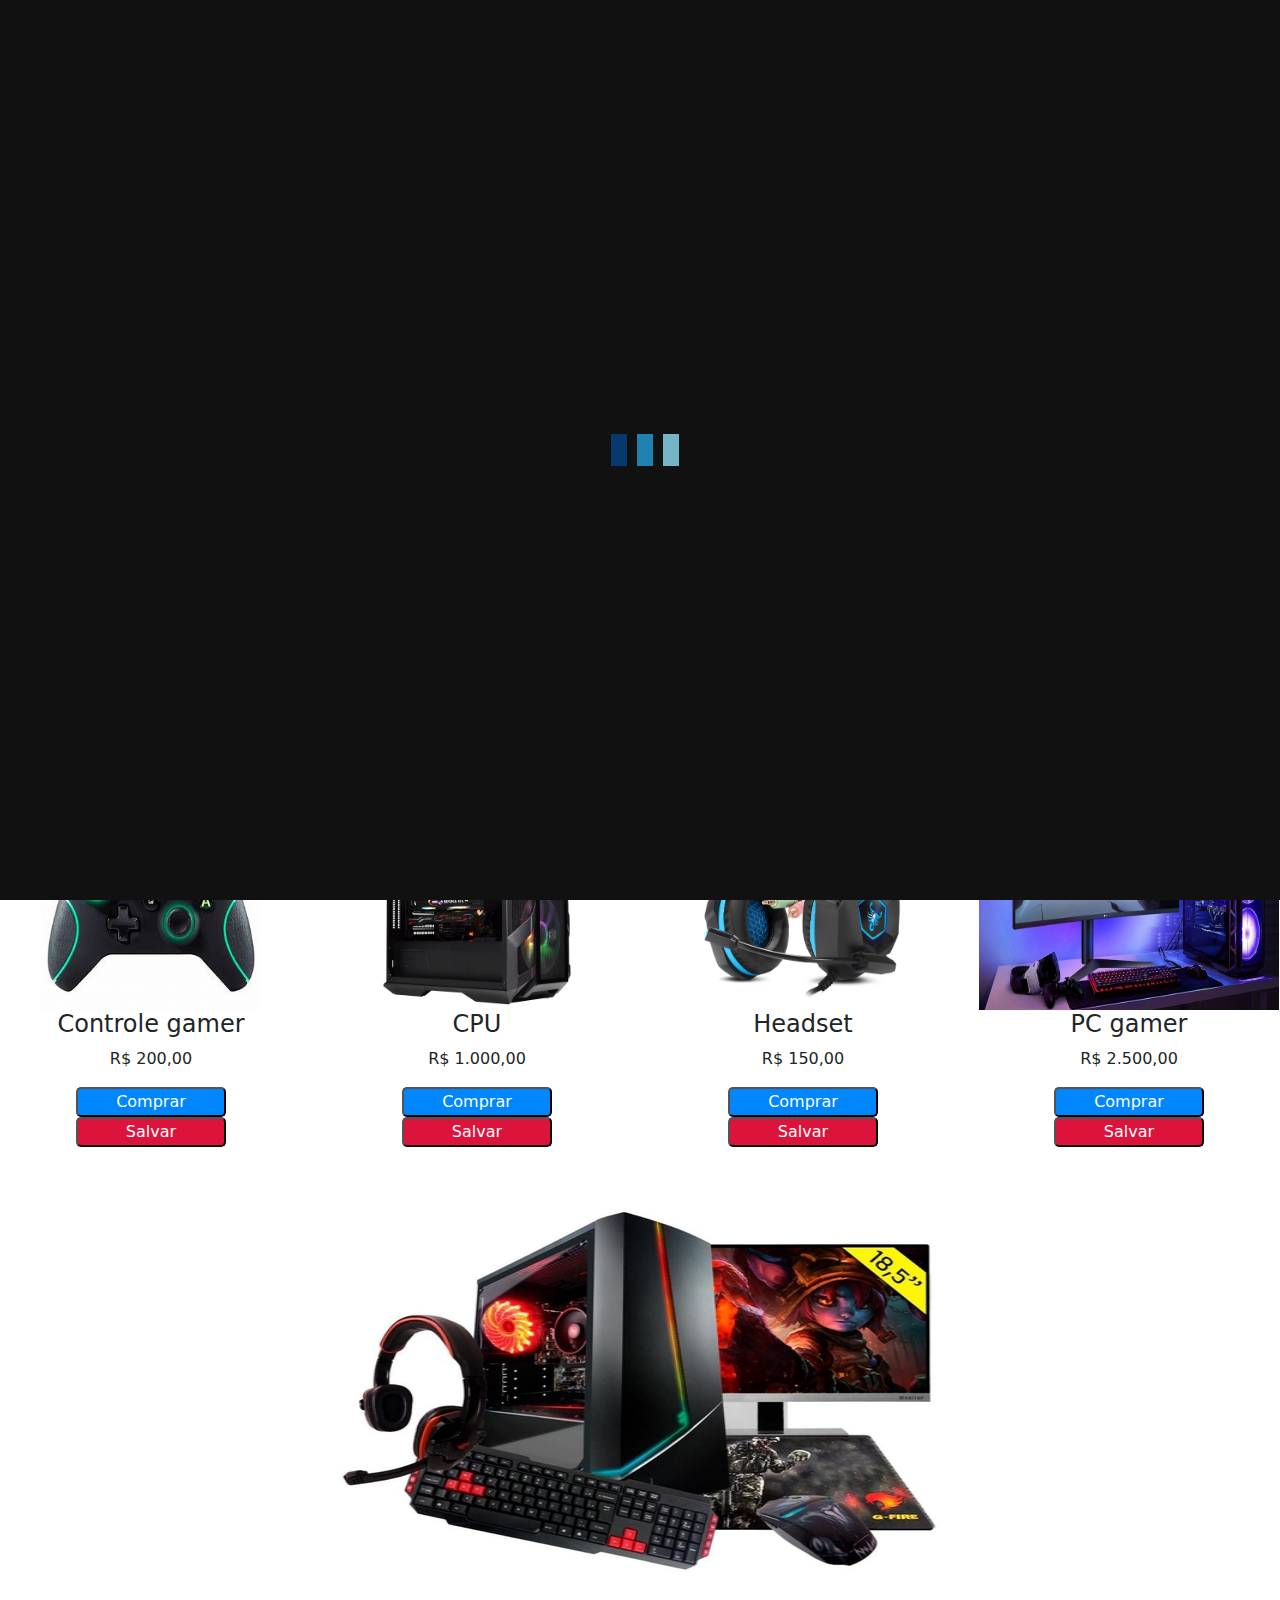
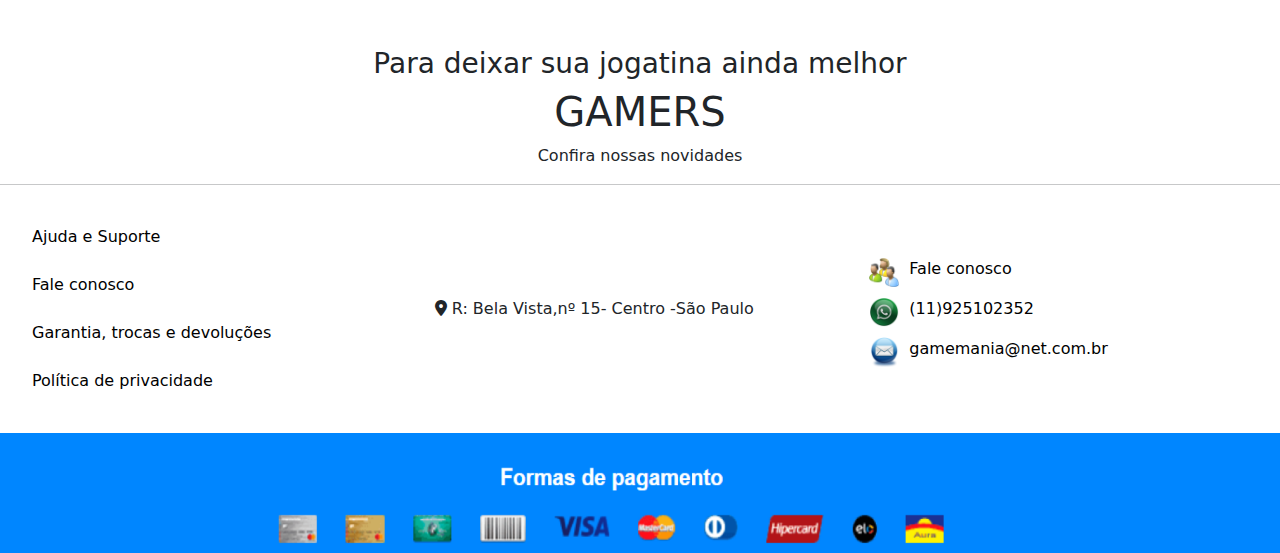
<file: index.html>
<!DOCTYPE html>
<html lang="pt-BR">

<head>
    <meta charset="UTF-8">
    <meta http-equiv="X-UA-Compatible" content="IE=edge">
    <meta name="viewport" content="width=device-width, initial-scale=1.0">
    <link rel="shortcut icon" href="imagens/icone-gamer.png" type="image/x-icon">
    <title>Gamemania</title>
    <link rel="stylesheet" href="https://cdnjs.cloudflare.com/ajax/libs/font-awesome/6.0.0-beta2/css/all.min.css">
    <link rel="stylesheet" href="estilo.css">
    <script src="script.js"></script>
    <link href="https://cdn.jsdelivr.net/npm/bootstrap@5.1.3/dist/css/bootstrap.min.css" rel="stylesheet">
    <!-- JavaScript Bundle with Popper -->
    <script src="https://cdn.jsdelivr.net/npm/bootstrap@5.1.3/dist/js/bootstrap.bundle.min.js"></script>
    <script src="https://code.jquery.com/jquery-3.6.0.min.js" integrity="sha256-/xUj+3OJU5yExlq6GSYGSHk7tPXikynS7ogEvDej/m4=" crossorigin="anonymous"></script>
    <script src="loader.js"></script>
</head>


<body>
    <div id="carregar" class="container-fluid pre-loader">

        <div class="loader">
            <div></div>
            <div></div>
            <div></div>
        </div>
    </div>
    <header>
        <div class="row" id="hmenu">

            <div class="col-md-3">
                <img src="imagens/novo logo.jpg" width="200" height="150">
            </div>

            <div class="col-md-5">
                <div class="menu">

                    <div>

                        <label for="buscar">Pesquisar <i class="fas fa-search-location"></i></label>
                        <input type="search" id="buscar" placeholder="O que esta procurando?"></input>

                    </div>
                </div>
            </div>
            <div class="col-md-4">
                <div id="icones ">
                    <i class="fas fa-star "></i>
                    <i class="fas fa-shopping-cart " data-bs-toggle="modal " data-bs-target="#exampleModal "></i>
                    <i class="fas fa-user " onclick="login() "></i>
                    <div id="nome "></div>
                </div>
                <!-- Modal -->
                <div class="modal fade " id="exampleModal " tabindex="-1 " aria-labelledby="exampleModalLabel " aria-hidden="true ">
                    <div class="modal-dialog ">
                        <div class="modal-content ">
                            <div class="modal-header ">
                                <h5 class="modal-title " id="exampleModalLabel ">Carrinho de compras</h5>
                                <button type="button " class="btn-close " data-bs-dismiss="modal " aria-label="Close "></button>
                            </div>
                            <div id="modal " class="modal-body ">

                            </div>
                            <div class="modal-footer ">
                                <button type="button " class="btn btn-danger " data-bs-dismiss="modal ">Fechar</button>
                                <button type="button " class="btn btn-success ">Finalizar</button>
                            </div>
                        </div>
                    </div>
                </div>
            </div>
    </header>
    <nav>

        <ul>

            <a href="Todos.html ">
                <li>Todos departamentos</li>
            </a>
            <a href="Consoles.html ">
                <li>Consoles</li>
            </a>
            <a href="Celulares.html ">
                <li>Celulares</li>
            </a>
            <a href="Informatica.html ">
                <li>Informatica</li>
            </a>

        </ul>
    </nav>
    <!--inicio do carousel-->
    <div id="carouselExampleIndicators " class="carousel slide " data-bs-ride="carousel ">
        <div class="carousel-indicators ">
            <button type="button " data-bs-target="#carouselExampleIndicators " data-bs-slide-to="0 " class="active " aria-current="true " aria-label="Slide 1 "></button>
            <button type="button " data-bs-target="#carouselExampleIndicators " data-bs-slide-to="1 " aria-label="Slide 2 "></button>
            <button type="button " data-bs-target="#carouselExampleIndicators " data-bs-slide-to="2 " aria-label="Slide 3 "></button>
        </div>
        <div class="carousel-inner ">
            <div class="carousel-item active ">
                <img src="imagens/pc-gamer-capa.jpg " class="d-block w-100 " width="100% " height="500 ">
            </div>
            <div class="carousel-item ">
                <img src="imagens/pc-capa-gamer-3.jpg " class="d-block w-100 " width="100% " height="500 ">
            </div>
            <div class="carousel-item ">
                <img src="imagens/pc-capa-gamer-4.jpg " class="d-block w-100 " width="100% " height="500 ">
            </div>
        </div>
        <button class="carousel-control-prev " type="button " data-bs-target="#carouselExampleIndicators " data-bs-slide="prev ">
      <span class="carousel-control-prev-icon " aria-hidden="true "></span>
      <span class="visually-hidden ">Previous</span>
    </button>
        <button class="carousel-control-next " type="button " data-bs-target="#carouselExampleIndicators " data-bs-slide="next ">
      <span class="carousel-control-next-icon " aria-hidden="true "></span>
      <span class="visually-hidden ">Next</span>
    </button>
    </div>
    <!--fim do carousel-->

    <section id="Produtos">
        <div class="row">

            <div id="item-controle" class="item col-md-3">
                <img src="imagens/controle.jpg" width="220" height="250 ">
                <h4>Controle gamer</h4>
                <p>R$ 200,00</p>
                <button>Comprar</button>
                <button id="btn-controle" onclick="carrinho(this.id)" class="btn-salvar" value="0">Salvar</button>
            </div>

            <div id="item-CPU" class="item col-md-3">
                <img src="imagens/CPU.png" width="220" height="250 ">
                <h4>CPU</h4>
                <p>R$ 1.000,00</p>
                <button>Comprar</button>
                <button id="btn-CPU" onclick="carrinho(this.id)" class="btn-salvar" value="1">Salvar</button>
            </div>

            <div id="item-Fone" class="item col-md-3">
                <img src="imagens/Fone.jpg" width="220" height="250">
                <h4>Headset</h4>
                <p>R$ 150,00</p>
                <button>Comprar</button>
                <button id="btn-Fone" onclick="carrinho(this.id)" class="btn-salvar" value="2">Salvar</button>
            </div>

            <div id="item-pc-gamer" class="item col-md-3">
                <img src="imagens/pc-gamer.jpg" width="300" height="250">
                <h4>PC gamer</h4>
                <p>R$ 2.500,00</p>
                <button>Comprar</button>
                <button id="btn-pc-gamer" onclick="carrinho(this.id)" class="btn-salvar" value="3">Salvar</button>
            </div>
        </div>
    </section>
    <section id="noviades">
        <div class="row">
            <div class="col-md-6">
                <img src="imagens/NOVIDADES.jpg" width="600" height="500">
                <h3>Para deixar sua jogatina ainda melhor</h3>
                <h1>GAMERS</h1>
                <p>Confira nossas novidades</p>
            </div>
            <hr>
        </div>
    </section>

    <footer>
        <div class="row">
            <div class="col-md-4">
                <ul>
                    <a href="# ">
                        <li>Ajuda e Suporte</li>
                    </a>
                    <a href="# ">
                        <li>Fale conosco</li>
                    </a>
                    <a href="# ">
                        <li>Garantia, trocas e devoluções</li>
                    </a>
                    <a href="# ">
                        <li>Política de privacidade</li>
                    </a>

                </ul>
            </div>
            <div class="col-md-4">
                <p><i class="fas fa-map-marker-alt "></i> R: Bela Vista,nº 15- Centro -São Paulo</p>
            </div>

            <div id="icones-contatos" class="col-md-4">
                <div>
                    <img src="imagens/icone-faleconosco.png " width="30 " height="30 ">
                    <p><a href="# ">Fale conosco</a> </p>
                </div>
                <div>
                    <img src="imagens/icone-whatsapp.png " width="30 " height="30 ">
                    <p><a href="# ">(11)925102352</a> </p>
                </div>
                <div>
                    <img src="imagens/icone-email.png " width="30 " height="30 ">
                    <p><a href="# ">gamemania@net.com.br</a> </p>
                </div>

            </div>
        </div>
    </footer>
    <img src="imagens/image 7.png " width="100% " height="120 ">
</body>

</html>
</file>
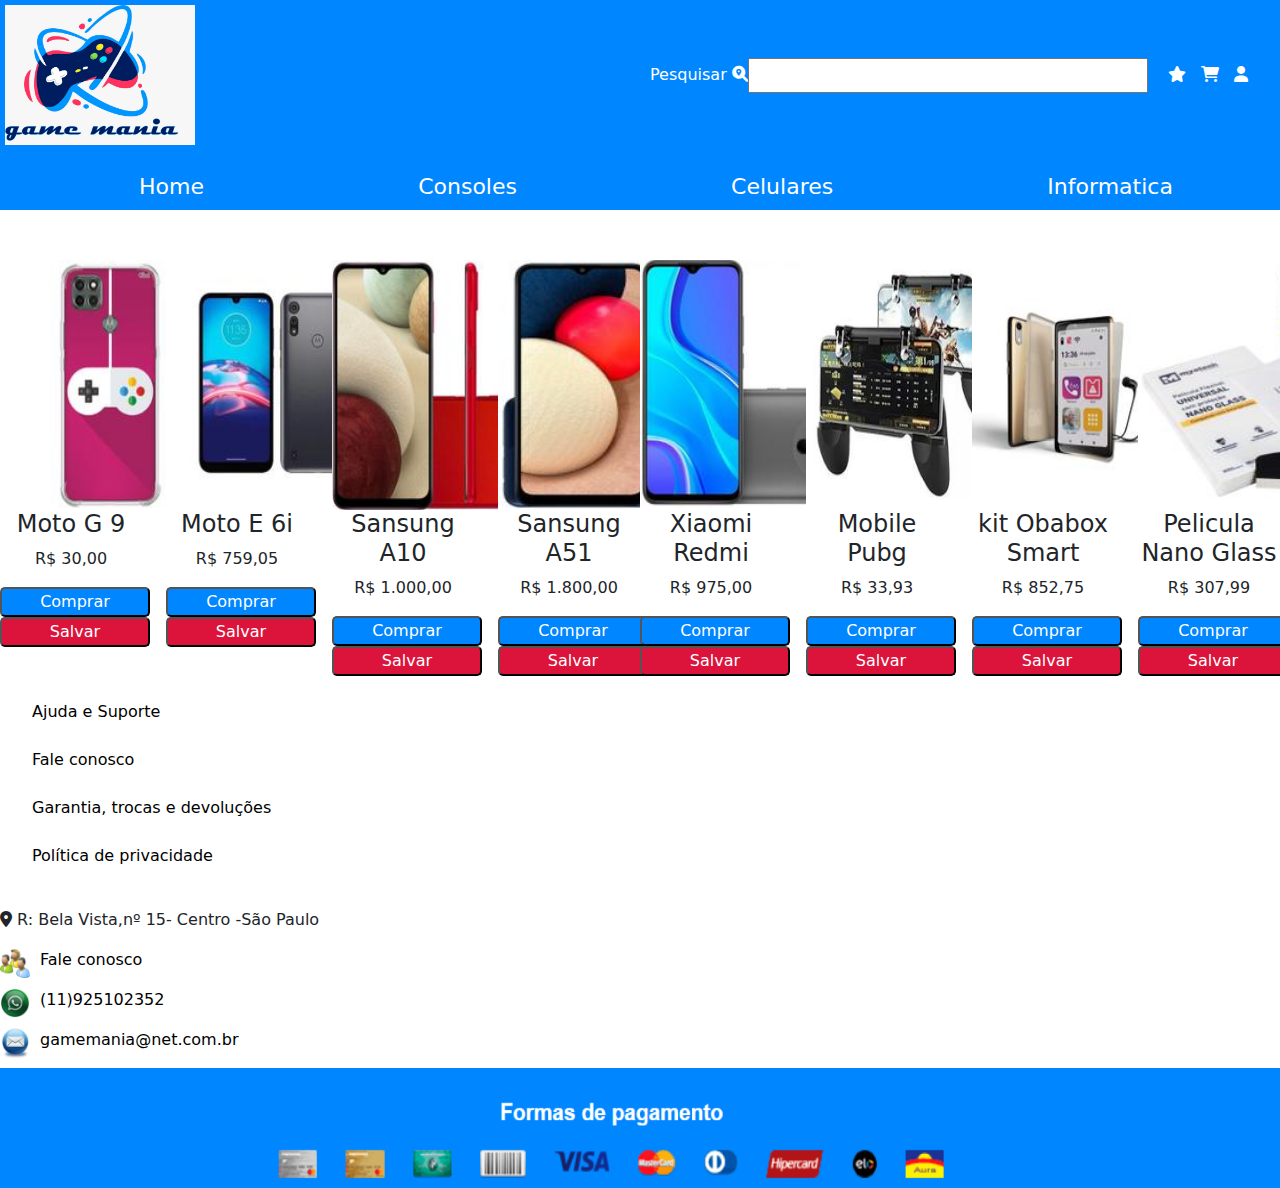
<file: celulares.html>
<!DOCTYPE html>
<html lang="pt-BR">

<head>
    <meta charset="UTF-8">
    <meta http-equiv="X-UA-Compatible" content="IE=edge">
    <meta name="viewport" content="width=device-width, initial-scale=1.0">
    <link rel="shortcut icon" href="imagens/icone-gamer.png" type="image/x-icon">
    <title>Gamemania</title>
    <link rel="stylesheet" href="https://cdnjs.cloudflare.com/ajax/libs/font-awesome/6.0.0-beta2/css/all.min.css">
    <link rel="stylesheet" href="estilo.css">
    <script src="script.js"></script>
    <link href="https://cdn.jsdelivr.net/npm/bootstrap@5.1.3/dist/css/bootstrap.min.css" rel="stylesheet">
    <!-- JavaScript Bundle with Popper -->
    <script src="https://cdn.jsdelivr.net/npm/bootstrap@5.1.3/dist/js/bootstrap.bundle.min.js"></script>

</head>

<body>

    <header>
        <img src="imagens/novo logo.jpg" width="200" height="150">
        <label for="buscar">Pesquisar <i class="fas fa-search-location"></i></label>
        <input type="search" id="buscar"></input>
        <div id="icones">
            <i class="fas fa-star"></i>
            <i class="fas fa-shopping-cart" data-bs-toggle="modal" data-bs-target="#exampleModal"></i>
            <i class="fas fa-user" onclick="login()"></i>
            <div id="nome"></div>
        </div>
        <!-- Modal -->
        <div class="modal fade" id="exampleModal" tabindex="-1" aria-labelledby="exampleModalLabel" aria-hidden="true">
            <div class="modal-dialog">
                <div class="modal-content">
                    <div class="modal-header">
                        <h5 class="modal-title" id="exampleModalLabel">Carrinho de compras</h5>
                        <button type="button" class="btn-close" data-bs-dismiss="modal" aria-label="Close"></button>
                    </div>
                    <div id="modal" class="modal-body">

                    </div>
                    <div class="modal-footer">
                        <button type="button" class="btn btn-danger" data-bs-dismiss="modal">Fechar</button>
                        <button type="button" class="btn btn-success">Finalizar</button>
                    </div>
                </div>
            </div>
        </div>
        </div>
        </div>
    </header>
    <nav>
        <ul>
            <a href="index.html">
                <li>Home</li>
            </a>
            <a href="Consoles.html">
                <li>Consoles</li>
            </a>
            <a href="Celulares.html">
                <li>Celulares</li>
            </a>
            <a href="Informatica.html">
                <li>Informatica</li>
            </a>

        </ul>
    </nav>


    <section id="Produtos">
        <div class="row">
            <div id="item-MotoG" class="item col-md-3">
                <img src="imagens/Celulares/Capinha.jpg" width="220" height="250">
                <h4>Moto G 9</h4>
                <p>R$ 30,00</p>
                <button>Comprar</button>
                <button id="btn-MotoG" onclick="carrinho(this.id)" class="btn-salvar" value="0">Salvar</button>
            </div>

            <div id="item-MotoE" class="item col-md-3">
                <img src="imagens/Celulares/Celular Motorola.jpg" width="220" height="250">
                <h4>Moto E 6i</h4>
                <p>R$ 759,05</p>
                <button>Comprar</button>
                <button id="btn-MotoE" onclick="carrinho(this.id)" class="btn-salvar" value="1">Salvar</button>
            </div>

            <div id="item-SansungA10" class="item col-md-3">
                <img src="imagens/Celulares/Celular Samsung Galaxy.jpg" width="220" height="250">
                <h4>Sansung A10</h4>
                <p>R$ 1.000,00</p>
                <button>Comprar</button>
                <button id="btn-SansungA10" onclick="carrinho(this.id)" class="btn-salvar" value="2">Salvar</button>
            </div>

            <div id="item-SansungA51" class="item col-md-3">
                <img src="imagens/Celulares/Celular Samsung.jpg" width="300" height="250">
                <h4>Sansung A51</h4>
                <p>R$ 1.800,00</p>
                <button>Comprar</button>
                <button id="btn-SansungA51" onclick="carrinho(this.id)" class="btn-salvar" value="3">Salvar</button>
            </div>
        </div>
        <div class="row">
            <div id="item-Xiaomi" class="item col-md-3">
                <img src="imagens/Celulares/Celular Xiaomi.jpg" width="220" height="250">
                <h4>Xiaomi Redmi</h4>
                <p>R$ 975,00</p>
                <button>Comprar</button>
                <button id="btn-Xiaomi" onclick="carrinho(this.id)" class="btn-salvar" value="4">Salvar</button>
            </div>

            <div id="item-Mobile" class="item col-md-3">
                <img src="imagens/Celulares/Game Pad.jpg" width="220" height="250">
                <h4>Mobile Pubg</h4>
                <p>R$ 33,93</p>
                <button>Comprar</button>
                <button id="btn-Mobile" onclick="carrinho(this.id)" class="btn-salvar" value="5">Salvar</button>
            </div>

            <div id="item-kitObabox" class="item col-md-3">
                <img src="imagens/Celulares/kit Celular.jpg" width="220" height="250">
                <h4>kit Obabox Smart</h4>
                <p>R$ 852,75</p>
                <button>Comprar</button>
                <button id="btn-kitObabox" onclick="carrinho(this.id)" class="btn-salvar" value="6">Salvar</button>
            </div>

            <div id="item-PeliculaNano" class="item col-md-3">
                <img src="imagens/Celulares/kit Pelicula.jpg" width="300" height="250">
                <h4>Pelicula Nano Glass</h4>
                <p>R$ 307,99</p>
                <button>Comprar</button>
                <button id="btn-PeliculaNano" onclick="carrinho(this.id)" class="btn-salvar" value="7">Salvar</button>
            </div>
        </div>
    </section>


    <footer>
        <ul>
            <a href="#">
                <li>Ajuda e Suporte</li>
            </a>
            <a href="#">
                <li>Fale conosco</li>
            </a>
            <a href="#">
                <li>Garantia, trocas e devoluções</li>
            </a>
            <a href="#">
                <li>Política de privacidade</li>
            </a>

        </ul>
        <p><i class="fas fa-map-marker-alt"></i> R: Bela Vista,nº 15- Centro -São Paulo</p>
        <div id="icones-contatos">
            <div>
                <img src="imagens/icone-faleconosco.png" width="30" height="30">
                <p><a href="#">Fale conosco</a> </p>
            </div>
            <div>
                <img src="imagens/icone-whatsapp.png" width="30" height="30">
                <p><a href="#">(11)925102352</a> </p>
            </div>
            <div>
                <img src="imagens/icone-email.png" width="30" height="30">
                <p><a href="#">gamemania@net.com.br</a> </p>
            </div>
        </div>
    </footer>
    <img src="imagens/image 7.png" width="100%" height="120">
</body>

</html>
</file>
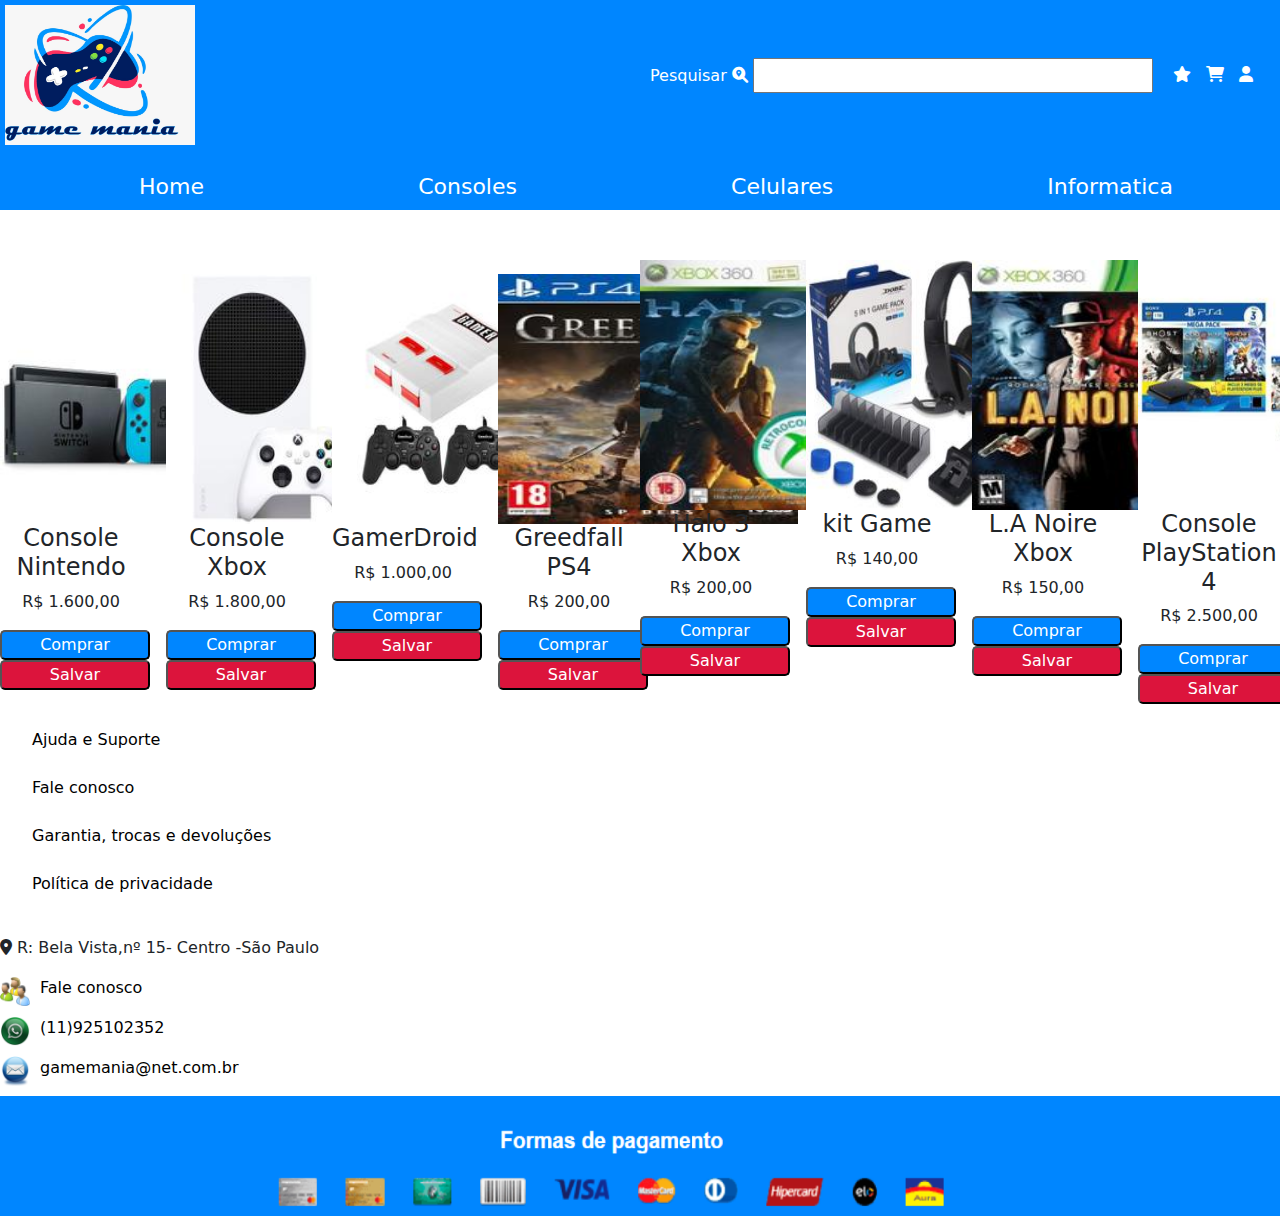
<file: Consoles.html>
<!DOCTYPE html>
<html lang="pt-BR">

<head>
    <meta charset="UTF-8">
    <meta http-equiv="X-UA-Compatible" content="IE=edge">
    <meta name="viewport" content="width=device-width, initial-scale=1.0">
    <link rel="shortcut icon" href="imagens/icone-gamer.png" type="image/x-icon">
    <title>Gamemania</title>
    <link rel="stylesheet" href="https://cdnjs.cloudflare.com/ajax/libs/font-awesome/6.0.0-beta2/css/all.min.css">
    <link rel="stylesheet" href="estilo.css">
    <script src="script.js"></script>
    <link href="https://cdn.jsdelivr.net/npm/bootstrap@5.1.3/dist/css/bootstrap.min.css" rel="stylesheet">
    <!-- JavaScript Bundle with Popper -->
    <script src="https://cdn.jsdelivr.net/npm/bootstrap@5.1.3/dist/js/bootstrap.bundle.min.js"></script>

</head>

<body>

    <header>

        <img src="imagens/novo logo.jpg" width="200" height="150">
        <div class="menu">

            <div>

                <label for="buscar">Pesquisar <i class="fas fa-search-location"></i></label>
                <input type="search" id="buscar"></input>

            </div>
            <div id="icones">
                <i class="fas fa-star"></i>
                <i class="fas fa-shopping-cart" data-bs-toggle="modal" data-bs-target="#exampleModal"></i>
                <i class="fas fa-user" onclick="login()"></i>
                <div id="nome"></div>
            </div>
            <!-- Modal -->
            <div class="modal fade" id="exampleModal" tabindex="-1" aria-labelledby="exampleModalLabel" aria-hidden="true">
                <div class="modal-dialog">
                    <div class="modal-content">
                        <div class="modal-header">
                            <h5 class="modal-title" id="exampleModalLabel">Carrinho de compras</h5>
                            <button type="button" class="btn-close" data-bs-dismiss="modal" aria-label="Close"></button>
                        </div>
                        <div id="modal" class="modal-body">

                        </div>
                        <div class="modal-footer">
                            <button type="button" class="btn btn-danger" data-bs-dismiss="modal">Fechar</button>
                            <button type="button" class="btn btn-success">Finalizar</button>
                        </div>
                    </div>
                </div>
            </div>
        </div>
        </div>
    </header>
    <nav>
        <ul>

            <a href="index.html">
                <li>Home</li>
            </a>
            <a href="Consoles.html">
                <li>Consoles</li>
            </a>
            <a href="Celulares.html">
                <li>Celulares</li>
            </a>
            <a href="Informatica.html">
                <li>Informatica</li>
            </a>
        </ul>
    </nav>

    <section id="Produtos">
        <div class="row">
            <div id="item-ConsoleNintendo" class="item col-md-3">
                <img src="imagens/Consoles/Console Nintendo.jpg" width="220" height="250">
                <h4>Console Nintendo</h4>
                <p>R$ 1.600,00</p>
                <button>Comprar</button>
                <button id="btn-ConsoleNintendo" onclick="carrinho(this.id)" class="btn-salvar" value="0">Salvar</button>
            </div>

            <div id="item-ConsoleXbox" class="item col-md-3">
                <img src="imagens/Consoles/Console Xbox.jpg" width="220" height="250">
                <h4>Console Xbox</h4>
                <p>R$ 1.800,00</p>
                <button>Comprar</button>
                <button id="btn-ConsoleXbox" onclick="carrinho(this.id)" class="btn-salvar" value="1">Salvar</button>
            </div>

            <div id="item-GamerDroid" class="item col-md-3">
                <img src="imagens/Consoles/GamerDroid.jpg" width="220" height="250">
                <h4>GamerDroid</h4>
                <p>R$ 1.000,00</p>
                <button>Comprar</button>
                <button id="btn-GamerDroid" onclick="carrinho(this.id)" class="btn-salvar" value="2">Salvar</button>
            </div>


            <div id="item-GreedfallPS4" class="item col-md-3">
                <img src="imagens/Consoles/Greedfall.jpg" width="300" height="250">
                <h4>Greedfall PS4</h4>
                <p>R$ 200,00</p>
                <button>Comprar</button>
                <button id="btn-GreedfallPS4" onclick="carrinho(this.id)" class="btn-salvar" value="3">Salvar</button>
            </div>
        </div>

        <div class="row">
            <div id="item-Halo3Xbox" class="item col-md-3">
                <img src="imagens/Consoles/Halo 3.jpg" width="220" height="250">
                <h4>Halo 3 Xbox</h4>
                <p>R$ 200,00</p>
                <button>Comprar</button>
                <button id="btn-Halo3Xbox" onclick="carrinho(this.id)" class="btn-salvar" value="4">Salvar</button>
            </div>

            <div id="item-kitGame" class="item col-md-3">
                <img src="imagens/Consoles/kit Game.jpg" width="220" height="250">
                <h4>kit Game</h4>
                <p>R$ 140,00</p>
                <button>Comprar</button>
                <button id="btn-kitGame" onclick="carrinho(this.id)" class="btn-salvar" value="5">Salvar</button>
            </div>

            <div id="item-LANoireXbox" class="item col-md-3">
                <img src="imagens/Consoles/Noire.jpg" width="220" height="250">
                <h4>L.A Noire Xbox</h4>
                <p>R$ 150,00</p>
                <button>Comprar</button>
                <button id="btn-LANoireXbox" onclick="carrinho(this.id)" class="btn-salvar" value="6">Salvar</button>
            </div>

            <div id="item-ConsolePlayStation4" class="item col-md-3">
                <img src="imagens/Consoles/PlayStation 4.jpg" width="300" height="250">
                <h4>Console PlayStation 4</h4>
                <p>R$ 2.500,00</p>
                <button>Comprar</button>
                <button id="btn-ConsolePlayStation4" onclick="carrinho(this.id)" class="btn-salvar" value="7">Salvar</button>
            </div>

        </div>
    </section>


    <footer>
        <ul>
            <a href="#">
                <li>Ajuda e Suporte</li>
            </a>
            <a href="#">
                <li>Fale conosco</li>
            </a>
            <a href="#">
                <li>Garantia, trocas e devoluções</li>
            </a>
            <a href="#">
                <li>Política de privacidade</li>
            </a>

        </ul>
        <p><i class="fas fa-map-marker-alt"></i> R: Bela Vista,nº 15- Centro -São Paulo</p>
        <div id="icones-contatos">
            <div>
                <img src="imagens/icone-faleconosco.png" width="30" height="30">
                <p><a href="#">Fale conosco</a> </p>
            </div>
            <div>
                <img src="imagens/icone-whatsapp.png" width="30" height="30">
                <p><a href="#">(11)925102352</a> </p>
            </div>
            <div>
                <img src="imagens/icone-email.png" width="30" height="30">
                <p><a href="#">gamemania@net.com.br</a> </p>
            </div>

        </div>
    </footer>
    <img src="imagens/image 7.png" width="100%" height="120">
</body>

</html>
</file>
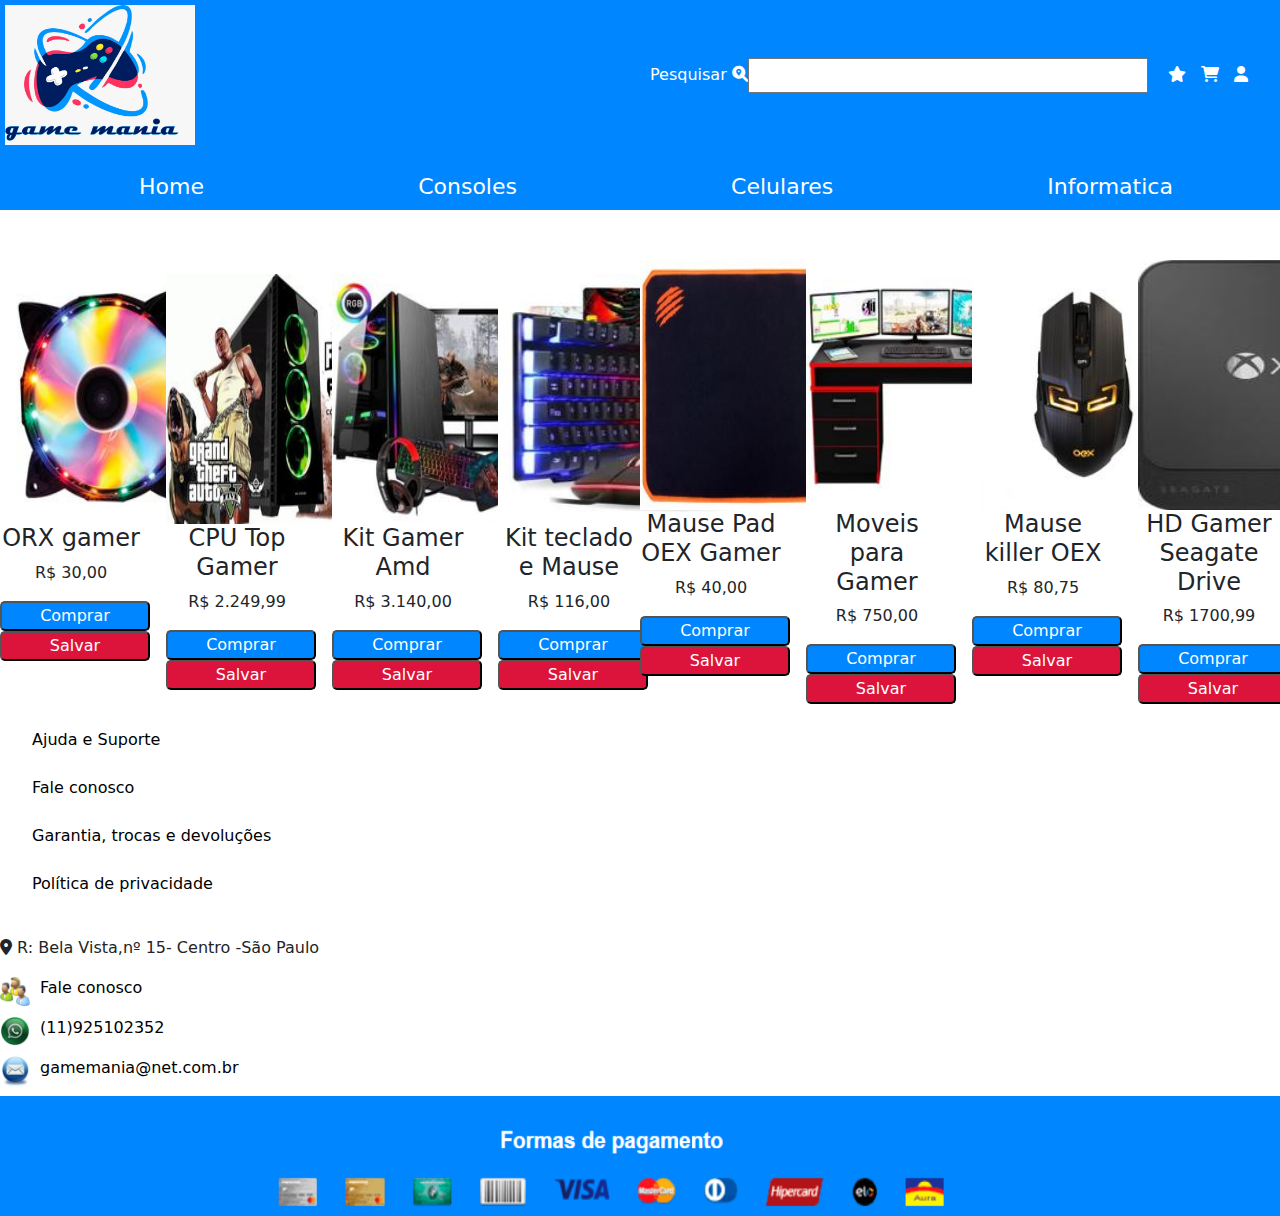
<file: Informatica.html>
<!DOCTYPE html>
<html lang="pt-BR">

<head>
    <meta charset="UTF-8">
    <meta http-equiv="X-UA-Compatible" content="IE=edge">
    <meta name="viewport" content="width=device-width, initial-scale=1.0">
    <link rel="shortcut icon" href="imagens/icone-gamer.png" type="image/x-icon">
    <title>Gamemania</title>
    <link rel="stylesheet" href="https://cdnjs.cloudflare.com/ajax/libs/font-awesome/6.0.0-beta2/css/all.min.css">
    <link rel="stylesheet" href="estilo.css">
    <script src="script.js"></script>
    <link href="https://cdn.jsdelivr.net/npm/bootstrap@5.1.3/dist/css/bootstrap.min.css" rel="stylesheet">
    <!-- JavaScript Bundle with Popper -->
    <script src="https://cdn.jsdelivr.net/npm/bootstrap@5.1.3/dist/js/bootstrap.bundle.min.js"></script>

</head>

<body>

    <header>
        <img src="imagens/novo logo.jpg" width="200" height="150">
        <label for="buscar">Pesquisar <i class="fas fa-search-location"></i></label>
        <input type="search" id="buscar"></input>
        <div id="icones">
            <i class="fas fa-star"></i>
            <i class="fas fa-shopping-cart"></i>
            <i class="fas fa-user" onclick="login()"></i>
            <div id="nome"></div>
        </div>
        <!-- Modal -->
        <div class="modal fade" id="exampleModal" tabindex="-1" aria-labelledby="exampleModalLabel" aria-hidden="true">
            <div class="modal-dialog">
                <div class="modal-content">
                    <div class="modal-header">
                        <h5 class="modal-title" id="exampleModalLabel">Carrinho de compras</h5>
                        <button type="button" class="btn-close" data-bs-dismiss="modal" aria-label="Close"></button>
                    </div>
                    <div id="modal" class="modal-body">

                    </div>
                    <div class="modal-footer">
                        <button type="button" class="btn btn-danger" data-bs-dismiss="modal">Fechar</button>
                        <button type="button" class="btn btn-success">Finalizar</button>
                    </div>
                </div>
            </div>
        </div>
        </div>
        </div>
    </header>
    <nav>
        <ul>
            <a href="index.html">
                <li>Home</li>
            </a>
            <a href="Consoles.html">
                <li>Consoles</li>
            </a>
            <a href="celulares.html">
                <li>Celulares</li>
            </a>
            <a href="Informatica.html">
                <li>Informatica</li>
            </a>

        </ul>
    </nav>

    <section id="Produtos">
        <div class="row">
            <div id="item-ORXgamer" class="item col-md-3">
                <img src="imagens/Informatica/Cooler Fan.jpg" width="220" height="250">
                <h4>ORX gamer</h4>
                <p>R$ 30,00</p>
                <button>Comprar</button>
                <button id="btn-ORXgamer" onclick="carrinho(this.id)" class="btn-salvar" value="0">Salvar</button>
            </div>

            <div id="item-CPU" class="item col-md-3">
                <img src="imagens/Informatica/CPU Gamer.jpg" width="220" height="250">
                <h4>CPU Top Gamer</h4>
                <p>R$ 2.249,99</p>
                <button>Comprar</button>
                <button id="btn-CPU" onclick="carrinho(this.id)" class="btn-salvar" value="1">Salvar</button>
            </div>

            <div id="item-KitGamer" class="item col-md-3">
                <img src="imagens/Informatica/Kit PC Gamer.jpg" width="220" height="250">
                <h4>Kit Gamer Amd</h4>
                <p>R$ 3.140,00</p>
                <button>Comprar</button>
                <button id="btn-KitGamer" onclick="carrinho(this.id)" class="btn-salvar" value="2">Salvar</button>
            </div>

            <div id="item-Kitteclado" class="item col-md-3">
                <img src="imagens/Informatica/Kit Teclado e Mause.jpg" width="300" height="250">
                <h4>Kit teclado e Mause</h4>
                <p>R$ 116,00</p>
                <button>Comprar</button>
                <button id="btn-Kitteclado" onclick="carrinho(this.id)" class="btn-salvar" value="3">Salvar</button>
            </div>
        </div>
        <div class="row">
            <div id="item-MausePad" class="item col-md-3">
                <img src="imagens/Informatica/Mause Pad.jpg" width="220" height="250">
                <h4>Mause Pad OEX Gamer</h4>
                <p>R$ 40,00</p>
                <button>Comprar</button>
                <button id="btn-MausePad" onclick="carrinho(this.id)" class="btn-salvar" value="4">Salvar</button>
            </div>

            <div id="item-MoveisparaGamer" class="item col-md-3">
                <img src="imagens/Informatica/Mesa para Computador.jpg" width="220" height="250">
                <h4>Moveis para Gamer</h4>
                <p>R$ 750,00</p>
                <button>Comprar</button>
                <button id="btn-MoveisparaGamer" onclick="carrinho(this.id)" class="btn-salvar" value="5">Salvar</button>
            </div>

            <div id="item-Mausekiller" class="item col-md-3">
                <img src="imagens/Informatica/Mouse Gamer.jpg" width="220" height="250">
                <h4>Mause killer OEX</h4>
                <p>R$ 80,75</p>
                <button>Comprar</button>
                <button id="btn-Mausekiller" onclick="carrinho(this.id)" class="btn-salvar" value="6">Salvar</button>
            </div>

            <div id="item-HDGamer" class="item col-md-3">
                <img src="imagens/Informatica/HD Externo.jpg" width="300" height="250">
                <h4>HD Gamer Seagate Drive</h4>
                <p>R$ 1700,99</p>
                <button>Comprar</button>
                <button id="btn-HDGamer" onclick="carrinho(this.id)" class="btn-salvar" value="7">Salvar</button>
            </div>
        </div>
    </section>


    <footer>
        <ul>
            <a href="#">
                <li>Ajuda e Suporte</li>
            </a>
            <a href="#">
                <li>Fale conosco</li>
            </a>
            <a href="#">
                <li>Garantia, trocas e devoluções</li>
            </a>
            <a href="#">
                <li>Política de privacidade</li>
            </a>

        </ul>
        <p><i class="fas fa-map-marker-alt"></i> R: Bela Vista,nº 15- Centro -São Paulo</p>
        <div id="icones-contatos">
            <div>
                <img src="imagens/icone-faleconosco.png" width="30" height="30">
                <p><a href="#">Fale conosco</a> </p>
            </div>
            <div>
                <img src="imagens/icone-whatsapp.png" width="30" height="30">
                <p><a href="#">(11)925102352</a> </p>
            </div>
            <div>
                <img src="imagens/icone-email.png" width="30" height="30">
                <p><a href="#">gamemania@net.com.br</a> </p>
            </div>

        </div>
    </footer>
    <img src="imagens/image 7.png" width="100%" height="120">
</body>

</html>
</file>
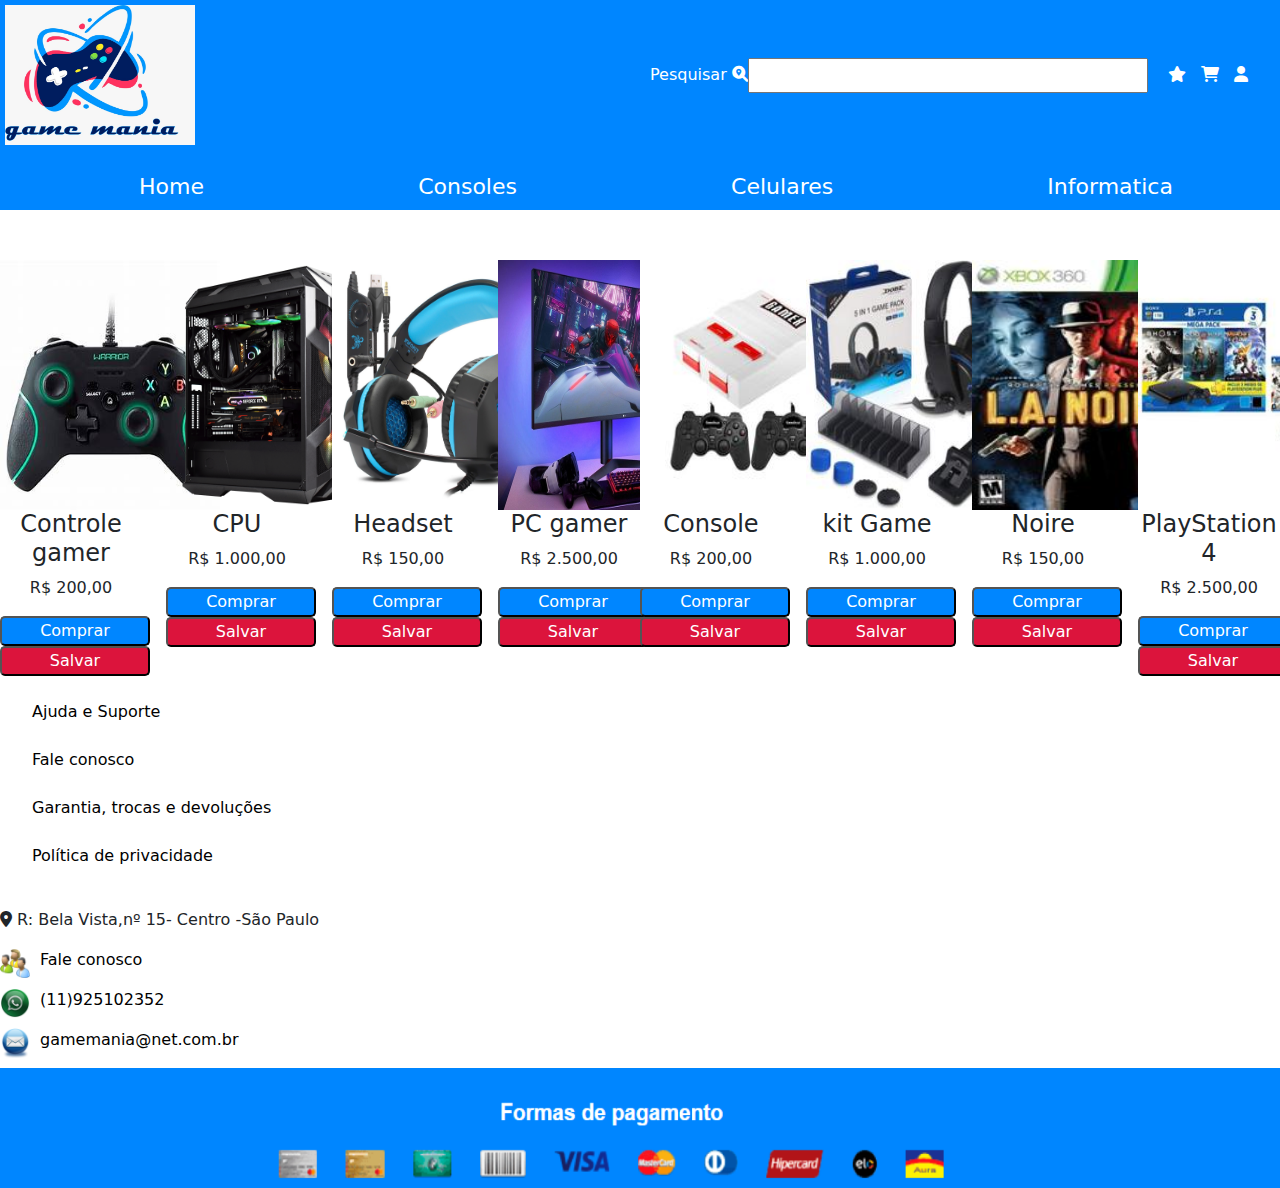
<file: Todos.html>
<!DOCTYPE html>
<html lang="pt-BR">

<head>
    <meta charset="UTF-8">
    <meta http-equiv="X-UA-Compatible" content="IE=edge">
    <meta name="viewport" content="width=device-width, initial-scale=1.0">
    <link rel="shortcut icon" href="imagens/icone-gamer.png" type="image/x-icon">
    <title>Gamemania</title>
    <link rel="stylesheet" href="https://cdnjs.cloudflare.com/ajax/libs/font-awesome/6.0.0-beta2/css/all.min.css">
    <link rel="stylesheet" href="estilo.css">
    <script src="script.js"></script>
    <link href="https://cdn.jsdelivr.net/npm/bootstrap@5.1.3/dist/css/bootstrap.min.css" rel="stylesheet">
    <!-- JavaScript Bundle with Popper -->
    <script src="https://cdn.jsdelivr.net/npm/bootstrap@5.1.3/dist/js/bootstrap.bundle.min.js"></script>

</head>

<body>

    <header>
        <img src="imagens/novo logo.jpg" width="200" height="150">
        <label for="buscar">Pesquisar <i class="fas fa-search-location"></i></label>
        <input type="search" id="buscar"></input>
        <div id="icones">
            <i class="fas fa-star"></i>
            <i class="fas fa-shopping-cart"></i>
            <i class="fas fa-user" onclick="login()"></i>
            <div id="nome"></div>
            <link href="https://cdn.jsdelivr.net/npm/bootstrap@5.1.3/dist/css/bootstrap.min.css" rel="stylesheet">
        </div>
        <!-- Modal -->
        <div class="modal fade" id="exampleModal" tabindex="-1" aria-labelledby="exampleModalLabel" aria-hidden="true">
            <div class="modal-dialog">
                <div class="modal-content">
                    <div class="modal-header">
                        <h5 class="modal-title" id="exampleModalLabel">Carrinho de compras</h5>
                        <button type="button" class="btn-close" data-bs-dismiss="modal" aria-label="Close"></button>
                    </div>
                    <div id="modal" class="modal-body">

                    </div>
                    <div class="modal-footer">
                        <button type="button" class="btn btn-danger" data-bs-dismiss="modal">Fechar</button>
                        <button type="button" class="btn btn-success">Finalizar</button>
                    </div>
                </div>
            </div>
        </div>
        </div>
        </div>
    </header>
    <nav>
        <ul>
            <a href="index.html">
                <li>Home</li>
            </a>
            <a href="Consoles.html">
                <li>Consoles</li>
            </a>
            <a href="Celulares.html">
                <li>Celulares</li>
            </a>
            <a href="Informatica.html">
                <li>Informatica</li>
            </a>

        </ul>
    </nav>



    <section id="Produtos">
        <div class="row">
            <div id="item-Controle" class="item col-md-3">
                <img src="imagens/controle.jpg" width="220" height="250">
                <h4>Controle gamer</h4>
                <p>R$ 200,00</p>
                <button>Comprar</button>
                <button id="btn-Controle" onclick="carrinho(this.id)" class="btn-salvar" value="0">Salvar</button>
            </div>

            <div id="item-CPU" class="item col-md-3">
                <img src="imagens/CPU.png" width="220" height="250">
                <h4>CPU</h4>
                <p>R$ 1.000,00</p>
                <button>Comprar</button>
                <button id="btn-CPU" onclick="carrinho(this.id)" class="btn-salvar" value="1">Salvar</button>
            </div>

            <div id="item-Headset" class="item col-md-3">
                <img src="imagens/Fone.jpg" width="220" height="250">
                <h4>Headset</h4>
                <p>R$ 150,00</p>
                <button>Comprar</button>
                <button id="btn-Headset" onclick="carrinho(this.id)" class="btn-salvar" value="2">Salvar</button>
            </div>

            <div id="item-PCgamer" class="item col-md-3">
                <img src="imagens/pc-gamer.jpg" width="300" height="250">
                <h4>PC gamer</h4>
                <p>R$ 2.500,00</p>
                <button>Comprar</button>
                <button id="btn-PCgamer" onclick="carrinho(this.id)" class="btn-salvar" value="3">Salvar</button>
            </div>
        </div>
        <div class="row">
            <div id="item-Console" class="item col-md-3">
                <img src="imagens/Consoles/GamerDroid.jpg" width="220" height="250">
                <h4>Console</h4>
                <p>R$ 200,00</p>
                <button>Comprar</button>
                <button id="btn-Console" onclick="carrinho(this.id)" class="btn-salvar" value="4">Salvar</button>
            </div>

            <div id="item-kitGame" class="item col-md-3">
                <img src="imagens/Consoles/kit Game.jpg" width="220" height="250">
                <h4>kit Game</h4>
                <p>R$ 1.000,00</p>
                <button>Comprar</button>
                <button id="btn-kitGame" onclick="carrinho(this.id)" class="btn-salvar" value="5">Salvar</button>
            </div>

            <div id="item-Noire" class="item col-md-3">
                <img src="imagens/Consoles/Noire.jpg" width="220" height="250">
                <h4>Noire</h4>
                <p>R$ 150,00</p>
                <button>Comprar</button>
                <button id="btn-Noire" onclick="carrinho(this.id)" class="btn-salvar" value="6">Salvar</button>
            </div>

            <div id="item-PlayStation4" class="item col-md-3">
                <img src="imagens/Consoles/PlayStation 4.jpg" width="300" height="250">
                <h4>PlayStation 4</h4>
                <p>R$ 2.500,00</p>
                <button>Comprar</button>
                <button id="btn-PlayStation4" onclick="carrinho(this.id)" class="btn-salvar" value="7">Salvar</button>
            </div>
        </div>
    </section>


    <footer>
        <ul>
            <a href="#">
                <li>Ajuda e Suporte</li>
            </a>
            <a href="#">
                <li>Fale conosco</li>
            </a>
            <a href="#">
                <li>Garantia, trocas e devoluções</li>
            </a>
            <a href="#">
                <li>Política de privacidade</li>
            </a>

        </ul>
        <p><i class="fas fa-map-marker-alt"></i> R: Bela Vista,nº 15- Centro -São Paulo</p>
        <div id="icones-contatos">
            <div>
                <img src="imagens/icone-faleconosco.png" width="30" height="30">
                <p><a href="#">Fale conosco</a> </p>
            </div>
            <div>
                <img src="imagens/icone-whatsapp.png" width="30" height="30">
                <p><a href="#">(11)925102352</a> </p>
            </div>
            <div>
                <img src="imagens/icone-email.png" width="30" height="30">
                <p><a href="#">gamemania@net.com.br</a> </p>
            </div>
        </div>
    </footer>
    <img src="imagens/image 7.png" width="100%" height="120">
</body>

</html>
</file>
<file: estilo.css>
header {
    display: flex;
    align-items: center;
    background-color: rgb(0, 134, 255);
    margin: 0 !important;
    color: white;
}

header input {
    width: 400px;
    height: 35px;
    margin-right: 20px;
}

header img {
    margin-right: 450px;
    border: solid 5px rgb(0, 134, 255);
}

#hmenu {
    display: flex;
    align-items: center;
    justify-content: center;
}

.menu {
    display: flex;
    align-items: center;
}

nav ul {
    display: flex;
    justify-content: space-around;
    align-items: center;
    padding-top: 20px;
    margin: 0 !important;
    font-size: 22px;
}

nav ul a {
    color: white;
    text-decoration: none;
    list-style-type: none;
}

nav {
    background-color: rgb(0, 134, 255);
    height: 60px;
}

#icones i {
    margin-right: 10px;
}

i {
    cursor: pointer;
}

#Produtos {
    display: flex;
    align-items: center;
    justify-content: center;
    margin-top: 50px;
}

.item {
    text-align: center;
}

.item button {
    width: 150px;
    height: 30px;
    border-radius: 5px;
    color: white;
    background-color: rgb(0, 134, 255);
}

.btn-salvar {
    background-color: crimson !important;
}

#noviades {
    text-align: center;
}

#noviades .row {
    display: flex;
    justify-content: center;
}

footer .row {
    display: flex;
    justify-content: space-between;
    align-items: center;
}

footer a {
    text-decoration: none;
    list-style-type: none;
    color: black;
    padding: 10px;
}

#nome {
    cursor: pointer;
    text-align: center;
    font-size: 20px;
}

#exampleModal {
    color: black
}

#icones-contatos div {
    display: flex;
}

@media (max-width:600px) {
    #noviades img {
        width: 300px;
        height: 250px;
    }
    header input {
        width: 250px;
    }
    nav {
        display: none;
    }
}

.pre-loader {
    margin: 0;
    padding: 0;
    height: 100vh;
    position: fixed;
    z-index: 9999;
}

.loader {
    background: #111;
    width: 100%;
    height: 100vh;
    display: flex;
    justify-content: center;
    align-items: center;
}

.loader div {
    background: #fff;
    width: 16px;
    height: 32px;
    margin-left: 10px;
    animation: loader 1.2s infinite;
}

@keyframes loader {
    50% {
        height: 64px;
    }
}

.loader div:nth-child(1) {
    background: #063970;
    animation-delay: 0.40s;
}

.loader div:nth-child(2) {
    background: #1e81b0;
    animation-delay: 0.20s;
}

.loader div:nth-child(3) {
    background: #76b5c5;
    animation-delay: 0s;
}

#carregar {
    margin: 0!important;
    padding: 0!important;
    width: 100%!important;
    height: 100vh!important;
}
</file>
